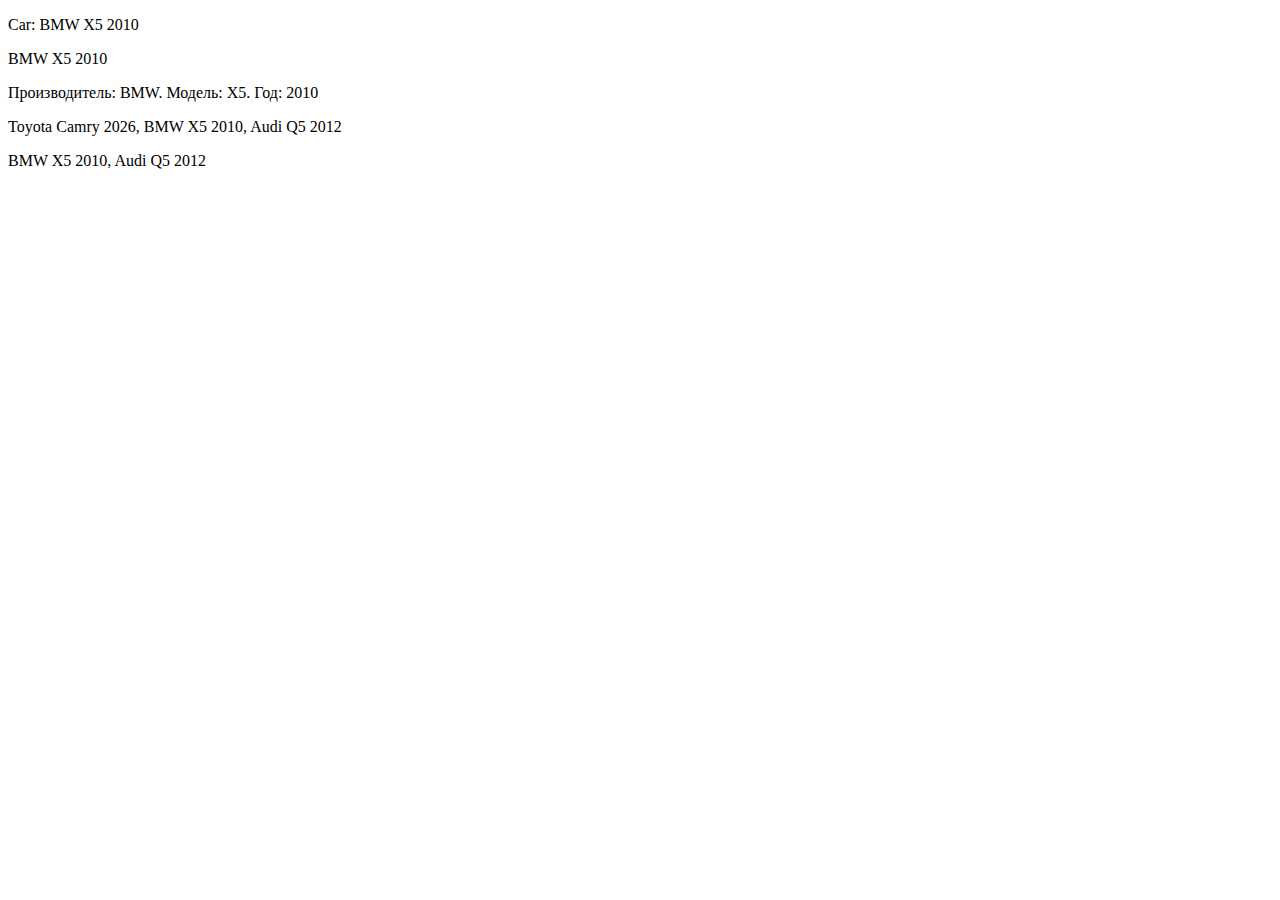
<file: technical_tasks/test_teh3.html>
<!DOCTYPE html>
<html>
<head>
    <title>Task#4</title>
    <meta http-equiv="Content-Type" content="text/html; charset=UTF-8" />
</head>
<body>
<script type="text/javascript" src="teh4.js"></script>
</body>
</html>
</file>
